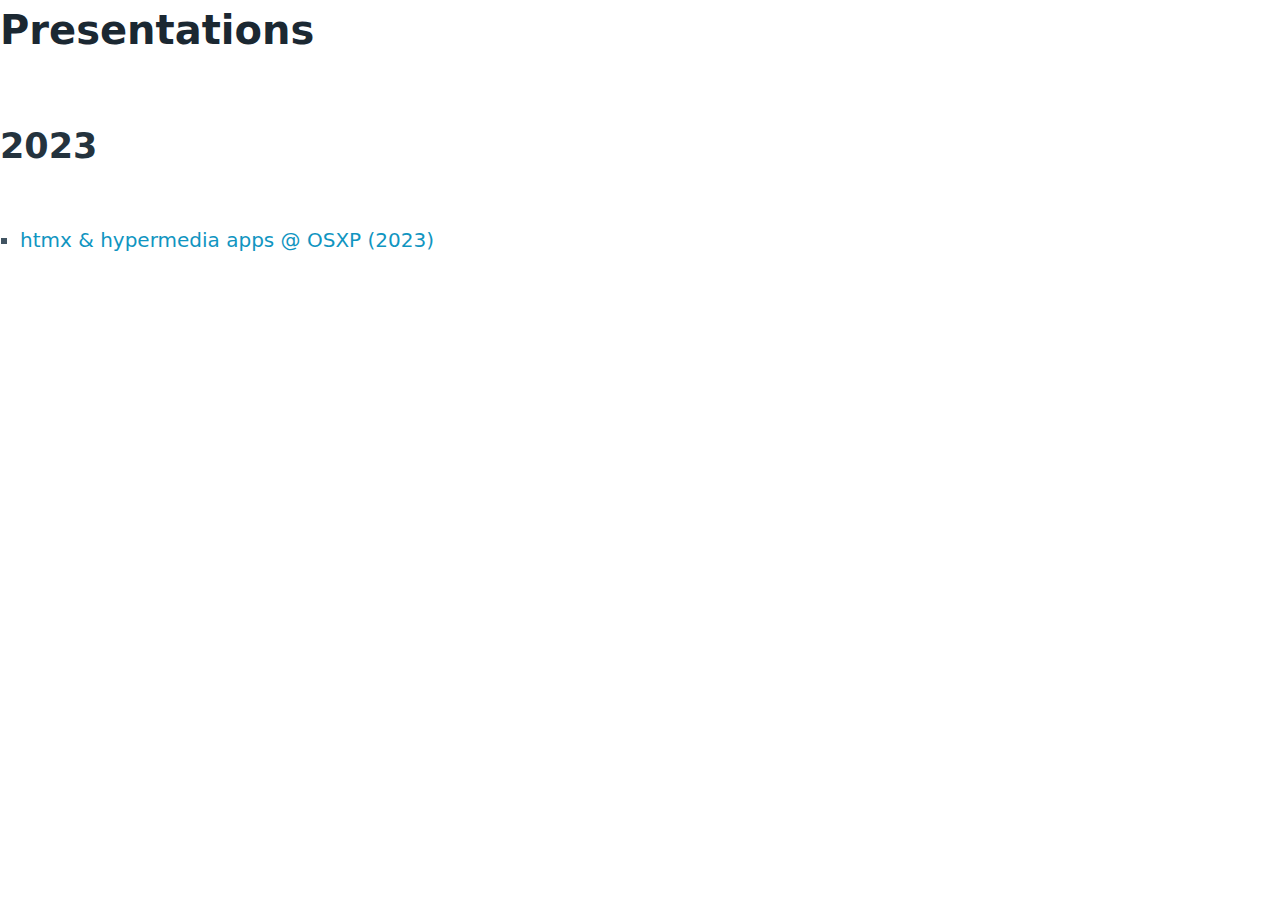
<file: index.html>
<html>
  <head>
    <link rel="stylesheet" href="css/pico.min.css" />
  </head>

  <body>
    <h1>Presentations</h1>

    <h2>2023</h2>
    <ul>
      <li><a href="2023-htmx-OSXP">htmx & hypermedia apps @ OSXP (2023)</a></li>
    </ul>
  </body>
</html>
</file>
<file: css/pico.min.css>
@charset "UTF-8";/*!
 * Pico CSS v1.5.9 (https://picocss.com)
 * Copyright 2019-2023 - Licensed under MIT
 */:root{--font-family:system-ui,-apple-system,"Segoe UI","Roboto","Ubuntu","Cantarell","Noto Sans",sans-serif,"Apple Color Emoji","Segoe UI Emoji","Segoe UI Symbol","Noto Color Emoji";--line-height:1.5;--font-weight:400;--font-size:16px;--border-radius:0.25rem;--border-width:1px;--outline-width:3px;--spacing:1rem;--typography-spacing-vertical:1.5rem;--block-spacing-vertical:calc(var(--spacing) * 2);--block-spacing-horizontal:var(--spacing);--grid-spacing-vertical:0;--grid-spacing-horizontal:var(--spacing);--form-element-spacing-vertical:0.75rem;--form-element-spacing-horizontal:1rem;--nav-element-spacing-vertical:1rem;--nav-element-spacing-horizontal:0.5rem;--nav-link-spacing-vertical:0.5rem;--nav-link-spacing-horizontal:0.5rem;--form-label-font-weight:var(--font-weight);--transition:0.2s ease-in-out;--modal-overlay-backdrop-filter:blur(0.25rem)}@media (min-width:576px){:root{--font-size:17px}}@media (min-width:768px){:root{--font-size:18px}}@media (min-width:992px){:root{--font-size:19px}}@media (min-width:1200px){:root{--font-size:20px}}@media (min-width:576px){body>footer,body>header,body>main,section{--block-spacing-vertical:calc(var(--spacing) * 2.5)}}@media (min-width:768px){body>footer,body>header,body>main,section{--block-spacing-vertical:calc(var(--spacing) * 3)}}@media (min-width:992px){body>footer,body>header,body>main,section{--block-spacing-vertical:calc(var(--spacing) * 3.5)}}@media (min-width:1200px){body>footer,body>header,body>main,section{--block-spacing-vertical:calc(var(--spacing) * 4)}}@media (min-width:576px){article{--block-spacing-horizontal:calc(var(--spacing) * 1.25)}}@media (min-width:768px){article{--block-spacing-horizontal:calc(var(--spacing) * 1.5)}}@media (min-width:992px){article{--block-spacing-horizontal:calc(var(--spacing) * 1.75)}}@media (min-width:1200px){article{--block-spacing-horizontal:calc(var(--spacing) * 2)}}dialog>article{--block-spacing-vertical:calc(var(--spacing) * 2);--block-spacing-horizontal:var(--spacing)}@media (min-width:576px){dialog>article{--block-spacing-vertical:calc(var(--spacing) * 2.5);--block-spacing-horizontal:calc(var(--spacing) * 1.25)}}@media (min-width:768px){dialog>article{--block-spacing-vertical:calc(var(--spacing) * 3);--block-spacing-horizontal:calc(var(--spacing) * 1.5)}}a{--text-decoration:none}a.contrast,a.secondary{--text-decoration:underline}small{--font-size:0.875em}h1,h2,h3,h4,h5,h6{--font-weight:700}h1{--font-size:2rem;--typography-spacing-vertical:3rem}h2{--font-size:1.75rem;--typography-spacing-vertical:2.625rem}h3{--font-size:1.5rem;--typography-spacing-vertical:2.25rem}h4{--font-size:1.25rem;--typography-spacing-vertical:1.874rem}h5{--font-size:1.125rem;--typography-spacing-vertical:1.6875rem}[type=checkbox],[type=radio]{--border-width:2px}[type=checkbox][role=switch]{--border-width:3px}tfoot td,tfoot th,thead td,thead th{--border-width:3px}:not(thead,tfoot)>*>td{--font-size:0.875em}code,kbd,pre,samp{--font-family:"Menlo","Consolas","Roboto Mono","Ubuntu Monospace","Noto Mono","Oxygen Mono","Liberation Mono",monospace,"Apple Color Emoji","Segoe UI Emoji","Segoe UI Symbol","Noto Color Emoji"}kbd{--font-weight:bolder}:root:not([data-theme=dark]),[data-theme=light]{--background-color:#fff;--color:hsl(205, 20%, 32%);--h1-color:hsl(205, 30%, 15%);--h2-color:#24333e;--h3-color:hsl(205, 25%, 23%);--h4-color:#374956;--h5-color:hsl(205, 20%, 32%);--h6-color:#4d606d;--muted-color:hsl(205, 10%, 50%);--muted-border-color:hsl(205, 20%, 94%);--primary:hsl(195, 85%, 41%);--primary-hover:hsl(195, 90%, 32%);--primary-focus:rgba(16, 149, 193, 0.125);--primary-inverse:#fff;--secondary:hsl(205, 15%, 41%);--secondary-hover:hsl(205, 20%, 32%);--secondary-focus:rgba(89, 107, 120, 0.125);--secondary-inverse:#fff;--contrast:hsl(205, 30%, 15%);--contrast-hover:#000;--contrast-focus:rgba(89, 107, 120, 0.125);--contrast-inverse:#fff;--mark-background-color:#fff2ca;--mark-color:#543a26;--ins-color:#388e3c;--del-color:#c62828;--blockquote-border-color:var(--muted-border-color);--blockquote-footer-color:var(--muted-color);--button-box-shadow:0 0 0 rgba(0, 0, 0, 0);--button-hover-box-shadow:0 0 0 rgba(0, 0, 0, 0);--form-element-background-color:transparent;--form-element-border-color:hsl(205, 14%, 68%);--form-element-color:var(--color);--form-element-placeholder-color:var(--muted-color);--form-element-active-background-color:transparent;--form-element-active-border-color:var(--primary);--form-element-focus-color:var(--primary-focus);--form-element-disabled-background-color:hsl(205, 18%, 86%);--form-element-disabled-border-color:hsl(205, 14%, 68%);--form-element-disabled-opacity:0.5;--form-element-invalid-border-color:#c62828;--form-element-invalid-active-border-color:#d32f2f;--form-element-invalid-focus-color:rgba(211, 47, 47, 0.125);--form-element-valid-border-color:#388e3c;--form-element-valid-active-border-color:#43a047;--form-element-valid-focus-color:rgba(67, 160, 71, 0.125);--switch-background-color:hsl(205, 16%, 77%);--switch-color:var(--primary-inverse);--switch-checked-background-color:var(--primary);--range-border-color:hsl(205, 18%, 86%);--range-active-border-color:hsl(205, 16%, 77%);--range-thumb-border-color:var(--background-color);--range-thumb-color:var(--secondary);--range-thumb-hover-color:var(--secondary-hover);--range-thumb-active-color:var(--primary);--table-border-color:var(--muted-border-color);--table-row-stripped-background-color:#f6f8f9;--code-background-color:hsl(205, 20%, 94%);--code-color:var(--muted-color);--code-kbd-background-color:var(--contrast);--code-kbd-color:var(--contrast-inverse);--code-tag-color:hsl(330, 40%, 50%);--code-property-color:hsl(185, 40%, 40%);--code-value-color:hsl(40, 20%, 50%);--code-comment-color:hsl(205, 14%, 68%);--accordion-border-color:var(--muted-border-color);--accordion-close-summary-color:var(--color);--accordion-open-summary-color:var(--muted-color);--card-background-color:var(--background-color);--card-border-color:var(--muted-border-color);--card-box-shadow:0.0145rem 0.029rem 0.174rem rgba(27, 40, 50, 0.01698),0.0335rem 0.067rem 0.402rem rgba(27, 40, 50, 0.024),0.0625rem 0.125rem 0.75rem rgba(27, 40, 50, 0.03),0.1125rem 0.225rem 1.35rem rgba(27, 40, 50, 0.036),0.2085rem 0.417rem 2.502rem rgba(27, 40, 50, 0.04302),0.5rem 1rem 6rem rgba(27, 40, 50, 0.06),0 0 0 0.0625rem rgba(27, 40, 50, 0.015);--card-sectionning-background-color:#fbfbfc;--dropdown-background-color:#fbfbfc;--dropdown-border-color:#e1e6eb;--dropdown-box-shadow:var(--card-box-shadow);--dropdown-color:var(--color);--dropdown-hover-background-color:hsl(205, 20%, 94%);--modal-overlay-background-color:rgba(213, 220, 226, 0.7);--progress-background-color:hsl(205, 18%, 86%);--progress-color:var(--primary);--loading-spinner-opacity:0.5;--tooltip-background-color:var(--contrast);--tooltip-color:var(--contrast-inverse);--icon-checkbox:url("data:image/svg+xml,%3Csvg xmlns='http://www.w3.org/2000/svg' width='24' height='24' viewBox='0 0 24 24' fill='none' stroke='rgb(255, 255, 255)' stroke-width='4' stroke-linecap='round' stroke-linejoin='round'%3E%3Cpolyline points='20 6 9 17 4 12'%3E%3C/polyline%3E%3C/svg%3E");--icon-chevron:url("data:image/svg+xml,%3Csvg xmlns='http://www.w3.org/2000/svg' width='24' height='24' viewBox='0 0 24 24' fill='none' stroke='rgb(65, 84, 98)' stroke-width='2' stroke-linecap='round' stroke-linejoin='round'%3E%3Cpolyline points='6 9 12 15 18 9'%3E%3C/polyline%3E%3C/svg%3E");--icon-chevron-button:url("data:image/svg+xml,%3Csvg xmlns='http://www.w3.org/2000/svg' width='24' height='24' viewBox='0 0 24 24' fill='none' stroke='rgb(255, 255, 255)' stroke-width='2' stroke-linecap='round' stroke-linejoin='round'%3E%3Cpolyline points='6 9 12 15 18 9'%3E%3C/polyline%3E%3C/svg%3E");--icon-chevron-button-inverse:url("data:image/svg+xml,%3Csvg xmlns='http://www.w3.org/2000/svg' width='24' height='24' viewBox='0 0 24 24' fill='none' stroke='rgb(255, 255, 255)' stroke-width='2' stroke-linecap='round' stroke-linejoin='round'%3E%3Cpolyline points='6 9 12 15 18 9'%3E%3C/polyline%3E%3C/svg%3E");--icon-close:url("data:image/svg+xml,%3Csvg xmlns='http://www.w3.org/2000/svg' width='24' height='24' viewBox='0 0 24 24' fill='none' stroke='rgb(115, 130, 140)' stroke-width='4' stroke-linecap='round' stroke-linejoin='round'%3E%3Cline x1='18' y1='6' x2='6' y2='18'%3E%3C/line%3E%3Cline x1='6' y1='6' x2='18' y2='18'%3E%3C/line%3E%3C/svg%3E");--icon-date:url("data:image/svg+xml,%3Csvg xmlns='http://www.w3.org/2000/svg' width='24' height='24' viewBox='0 0 24 24' fill='none' stroke='rgb(65, 84, 98)' stroke-width='2' stroke-linecap='round' stroke-linejoin='round'%3E%3Crect x='3' y='4' width='18' height='18' rx='2' ry='2'%3E%3C/rect%3E%3Cline x1='16' y1='2' x2='16' y2='6'%3E%3C/line%3E%3Cline x1='8' y1='2' x2='8' y2='6'%3E%3C/line%3E%3Cline x1='3' y1='10' x2='21' y2='10'%3E%3C/line%3E%3C/svg%3E");--icon-invalid:url("data:image/svg+xml,%3Csvg xmlns='http://www.w3.org/2000/svg' width='24' height='24' viewBox='0 0 24 24' fill='none' stroke='rgb(198, 40, 40)' stroke-width='2' stroke-linecap='round' stroke-linejoin='round'%3E%3Ccircle cx='12' cy='12' r='10'%3E%3C/circle%3E%3Cline x1='12' y1='8' x2='12' y2='12'%3E%3C/line%3E%3Cline x1='12' y1='16' x2='12.01' y2='16'%3E%3C/line%3E%3C/svg%3E");--icon-minus:url("data:image/svg+xml,%3Csvg xmlns='http://www.w3.org/2000/svg' width='24' height='24' viewBox='0 0 24 24' fill='none' stroke='rgb(255, 255, 255)' stroke-width='4' stroke-linecap='round' stroke-linejoin='round'%3E%3Cline x1='5' y1='12' x2='19' y2='12'%3E%3C/line%3E%3C/svg%3E");--icon-search:url("data:image/svg+xml,%3Csvg xmlns='http://www.w3.org/2000/svg' width='24' height='24' viewBox='0 0 24 24' fill='none' stroke='rgb(65, 84, 98)' stroke-width='2' stroke-linecap='round' stroke-linejoin='round'%3E%3Ccircle cx='11' cy='11' r='8'%3E%3C/circle%3E%3Cline x1='21' y1='21' x2='16.65' y2='16.65'%3E%3C/line%3E%3C/svg%3E");--icon-time:url("data:image/svg+xml,%3Csvg xmlns='http://www.w3.org/2000/svg' width='24' height='24' viewBox='0 0 24 24' fill='none' stroke='rgb(65, 84, 98)' stroke-width='2' stroke-linecap='round' stroke-linejoin='round'%3E%3Ccircle cx='12' cy='12' r='10'%3E%3C/circle%3E%3Cpolyline points='12 6 12 12 16 14'%3E%3C/polyline%3E%3C/svg%3E");--icon-valid:url("data:image/svg+xml,%3Csvg xmlns='http://www.w3.org/2000/svg' width='24' height='24' viewBox='0 0 24 24' fill='none' stroke='rgb(56, 142, 60)' stroke-width='3' stroke-linecap='round' stroke-linejoin='round'%3E%3Cpolyline points='20 6 9 17 4 12'%3E%3C/polyline%3E%3C/svg%3E");color-scheme:light}@media only screen and (prefers-color-scheme:dark){:root:not([data-theme]){--background-color:#11191f;--color:hsl(205, 16%, 77%);--h1-color:hsl(205, 20%, 94%);--h2-color:#e1e6eb;--h3-color:hsl(205, 18%, 86%);--h4-color:#c8d1d8;--h5-color:hsl(205, 16%, 77%);--h6-color:#afbbc4;--muted-color:hsl(205, 10%, 50%);--muted-border-color:#1f2d38;--primary:hsl(195, 85%, 41%);--primary-hover:hsl(195, 80%, 50%);--primary-focus:rgba(16, 149, 193, 0.25);--primary-inverse:#fff;--secondary:hsl(205, 15%, 41%);--secondary-hover:hsl(205, 10%, 50%);--secondary-focus:rgba(115, 130, 140, 0.25);--secondary-inverse:#fff;--contrast:hsl(205, 20%, 94%);--contrast-hover:#fff;--contrast-focus:rgba(115, 130, 140, 0.25);--contrast-inverse:#000;--mark-background-color:#d1c284;--mark-color:#11191f;--ins-color:#388e3c;--del-color:#c62828;--blockquote-border-color:var(--muted-border-color);--blockquote-footer-color:var(--muted-color);--button-box-shadow:0 0 0 rgba(0, 0, 0, 0);--button-hover-box-shadow:0 0 0 rgba(0, 0, 0, 0);--form-element-background-color:#11191f;--form-element-border-color:#374956;--form-element-color:var(--color);--form-element-placeholder-color:var(--muted-color);--form-element-active-background-color:var(--form-element-background-color);--form-element-active-border-color:var(--primary);--form-element-focus-color:var(--primary-focus);--form-element-disabled-background-color:hsl(205, 25%, 23%);--form-element-disabled-border-color:hsl(205, 20%, 32%);--form-element-disabled-opacity:0.5;--form-element-invalid-border-color:#b71c1c;--form-element-invalid-active-border-color:#c62828;--form-element-invalid-focus-color:rgba(198, 40, 40, 0.25);--form-element-valid-border-color:#2e7d32;--form-element-valid-active-border-color:#388e3c;--form-element-valid-focus-color:rgba(56, 142, 60, 0.25);--switch-background-color:#374956;--switch-color:var(--primary-inverse);--switch-checked-background-color:var(--primary);--range-border-color:#24333e;--range-active-border-color:hsl(205, 25%, 23%);--range-thumb-border-color:var(--background-color);--range-thumb-color:var(--secondary);--range-thumb-hover-color:var(--secondary-hover);--range-thumb-active-color:var(--primary);--table-border-color:var(--muted-border-color);--table-row-stripped-background-color:rgba(115, 130, 140, 0.05);--code-background-color:#18232c;--code-color:var(--muted-color);--code-kbd-background-color:var(--contrast);--code-kbd-color:var(--contrast-inverse);--code-tag-color:hsl(330, 30%, 50%);--code-property-color:hsl(185, 30%, 50%);--code-value-color:hsl(40, 10%, 50%);--code-comment-color:#4d606d;--accordion-border-color:var(--muted-border-color);--accordion-active-summary-color:var(--primary);--accordion-close-summary-color:var(--color);--accordion-open-summary-color:var(--muted-color);--card-background-color:#141e26;--card-border-color:var(--card-background-color);--card-box-shadow:0.0145rem 0.029rem 0.174rem rgba(0, 0, 0, 0.01698),0.0335rem 0.067rem 0.402rem rgba(0, 0, 0, 0.024),0.0625rem 0.125rem 0.75rem rgba(0, 0, 0, 0.03),0.1125rem 0.225rem 1.35rem rgba(0, 0, 0, 0.036),0.2085rem 0.417rem 2.502rem rgba(0, 0, 0, 0.04302),0.5rem 1rem 6rem rgba(0, 0, 0, 0.06),0 0 0 0.0625rem rgba(0, 0, 0, 0.015);--card-sectionning-background-color:#18232c;--dropdown-background-color:hsl(205, 30%, 15%);--dropdown-border-color:#24333e;--dropdown-box-shadow:var(--card-box-shadow);--dropdown-color:var(--color);--dropdown-hover-background-color:rgba(36, 51, 62, 0.75);--modal-overlay-background-color:rgba(36, 51, 62, 0.8);--progress-background-color:#24333e;--progress-color:var(--primary);--loading-spinner-opacity:0.5;--tooltip-background-color:var(--contrast);--tooltip-color:var(--contrast-inverse);--icon-checkbox:url("data:image/svg+xml,%3Csvg xmlns='http://www.w3.org/2000/svg' width='24' height='24' viewBox='0 0 24 24' fill='none' stroke='rgb(255, 255, 255)' stroke-width='4' stroke-linecap='round' stroke-linejoin='round'%3E%3Cpolyline points='20 6 9 17 4 12'%3E%3C/polyline%3E%3C/svg%3E");--icon-chevron:url("data:image/svg+xml,%3Csvg xmlns='http://www.w3.org/2000/svg' width='24' height='24' viewBox='0 0 24 24' fill='none' stroke='rgb(162, 175, 185)' stroke-width='2' stroke-linecap='round' stroke-linejoin='round'%3E%3Cpolyline points='6 9 12 15 18 9'%3E%3C/polyline%3E%3C/svg%3E");--icon-chevron-button:url("data:image/svg+xml,%3Csvg xmlns='http://www.w3.org/2000/svg' width='24' height='24' viewBox='0 0 24 24' fill='none' stroke='rgb(255, 255, 255)' stroke-width='2' stroke-linecap='round' stroke-linejoin='round'%3E%3Cpolyline points='6 9 12 15 18 9'%3E%3C/polyline%3E%3C/svg%3E");--icon-chevron-button-inverse:url("data:image/svg+xml,%3Csvg xmlns='http://www.w3.org/2000/svg' width='24' height='24' viewBox='0 0 24 24' fill='none' stroke='rgb(0, 0, 0)' stroke-width='2' stroke-linecap='round' stroke-linejoin='round'%3E%3Cpolyline points='6 9 12 15 18 9'%3E%3C/polyline%3E%3C/svg%3E");--icon-close:url("data:image/svg+xml,%3Csvg xmlns='http://www.w3.org/2000/svg' width='24' height='24' viewBox='0 0 24 24' fill='none' stroke='rgb(115, 130, 140)' stroke-width='4' stroke-linecap='round' stroke-linejoin='round'%3E%3Cline x1='18' y1='6' x2='6' y2='18'%3E%3C/line%3E%3Cline x1='6' y1='6' x2='18' y2='18'%3E%3C/line%3E%3C/svg%3E");--icon-date:url("data:image/svg+xml,%3Csvg xmlns='http://www.w3.org/2000/svg' width='24' height='24' viewBox='0 0 24 24' fill='none' stroke='rgb(162, 175, 185)' stroke-width='2' stroke-linecap='round' stroke-linejoin='round'%3E%3Crect x='3' y='4' width='18' height='18' rx='2' ry='2'%3E%3C/rect%3E%3Cline x1='16' y1='2' x2='16' y2='6'%3E%3C/line%3E%3Cline x1='8' y1='2' x2='8' y2='6'%3E%3C/line%3E%3Cline x1='3' y1='10' x2='21' y2='10'%3E%3C/line%3E%3C/svg%3E");--icon-invalid:url("data:image/svg+xml,%3Csvg xmlns='http://www.w3.org/2000/svg' width='24' height='24' viewBox='0 0 24 24' fill='none' stroke='rgb(183, 28, 28)' stroke-width='2' stroke-linecap='round' stroke-linejoin='round'%3E%3Ccircle cx='12' cy='12' r='10'%3E%3C/circle%3E%3Cline x1='12' y1='8' x2='12' y2='12'%3E%3C/line%3E%3Cline x1='12' y1='16' x2='12.01' y2='16'%3E%3C/line%3E%3C/svg%3E");--icon-minus:url("data:image/svg+xml,%3Csvg xmlns='http://www.w3.org/2000/svg' width='24' height='24' viewBox='0 0 24 24' fill='none' stroke='rgb(255, 255, 255)' stroke-width='4' stroke-linecap='round' stroke-linejoin='round'%3E%3Cline x1='5' y1='12' x2='19' y2='12'%3E%3C/line%3E%3C/svg%3E");--icon-search:url("data:image/svg+xml,%3Csvg xmlns='http://www.w3.org/2000/svg' width='24' height='24' viewBox='0 0 24 24' fill='none' stroke='rgb(162, 175, 185)' stroke-width='2' stroke-linecap='round' stroke-linejoin='round'%3E%3Ccircle cx='11' cy='11' r='8'%3E%3C/circle%3E%3Cline x1='21' y1='21' x2='16.65' y2='16.65'%3E%3C/line%3E%3C/svg%3E");--icon-time:url("data:image/svg+xml,%3Csvg xmlns='http://www.w3.org/2000/svg' width='24' height='24' viewBox='0 0 24 24' fill='none' stroke='rgb(162, 175, 185)' stroke-width='2' stroke-linecap='round' stroke-linejoin='round'%3E%3Ccircle cx='12' cy='12' r='10'%3E%3C/circle%3E%3Cpolyline points='12 6 12 12 16 14'%3E%3C/polyline%3E%3C/svg%3E");--icon-valid:url("data:image/svg+xml,%3Csvg xmlns='http://www.w3.org/2000/svg' width='24' height='24' viewBox='0 0 24 24' fill='none' stroke='rgb(46, 125, 50)' stroke-width='3' stroke-linecap='round' stroke-linejoin='round'%3E%3Cpolyline points='20 6 9 17 4 12'%3E%3C/polyline%3E%3C/svg%3E");color-scheme:dark}}[data-theme=dark]{--background-color:#11191f;--color:hsl(205, 16%, 77%);--h1-color:hsl(205, 20%, 94%);--h2-color:#e1e6eb;--h3-color:hsl(205, 18%, 86%);--h4-color:#c8d1d8;--h5-color:hsl(205, 16%, 77%);--h6-color:#afbbc4;--muted-color:hsl(205, 10%, 50%);--muted-border-color:#1f2d38;--primary:hsl(195, 85%, 41%);--primary-hover:hsl(195, 80%, 50%);--primary-focus:rgba(16, 149, 193, 0.25);--primary-inverse:#fff;--secondary:hsl(205, 15%, 41%);--secondary-hover:hsl(205, 10%, 50%);--secondary-focus:rgba(115, 130, 140, 0.25);--secondary-inverse:#fff;--contrast:hsl(205, 20%, 94%);--contrast-hover:#fff;--contrast-focus:rgba(115, 130, 140, 0.25);--contrast-inverse:#000;--mark-background-color:#d1c284;--mark-color:#11191f;--ins-color:#388e3c;--del-color:#c62828;--blockquote-border-color:var(--muted-border-color);--blockquote-footer-color:var(--muted-color);--button-box-shadow:0 0 0 rgba(0, 0, 0, 0);--button-hover-box-shadow:0 0 0 rgba(0, 0, 0, 0);--form-element-background-color:#11191f;--form-element-border-color:#374956;--form-element-color:var(--color);--form-element-placeholder-color:var(--muted-color);--form-element-active-background-color:var(--form-element-background-color);--form-element-active-border-color:var(--primary);--form-element-focus-color:var(--primary-focus);--form-element-disabled-background-color:hsl(205, 25%, 23%);--form-element-disabled-border-color:hsl(205, 20%, 32%);--form-element-disabled-opacity:0.5;--form-element-invalid-border-color:#b71c1c;--form-element-invalid-active-border-color:#c62828;--form-element-invalid-focus-color:rgba(198, 40, 40, 0.25);--form-element-valid-border-color:#2e7d32;--form-element-valid-active-border-color:#388e3c;--form-element-valid-focus-color:rgba(56, 142, 60, 0.25);--switch-background-color:#374956;--switch-color:var(--primary-inverse);--switch-checked-background-color:var(--primary);--range-border-color:#24333e;--range-active-border-color:hsl(205, 25%, 23%);--range-thumb-border-color:var(--background-color);--range-thumb-color:var(--secondary);--range-thumb-hover-color:var(--secondary-hover);--range-thumb-active-color:var(--primary);--table-border-color:var(--muted-border-color);--table-row-stripped-background-color:rgba(115, 130, 140, 0.05);--code-background-color:#18232c;--code-color:var(--muted-color);--code-kbd-background-color:var(--contrast);--code-kbd-color:var(--contrast-inverse);--code-tag-color:hsl(330, 30%, 50%);--code-property-color:hsl(185, 30%, 50%);--code-value-color:hsl(40, 10%, 50%);--code-comment-color:#4d606d;--accordion-border-color:var(--muted-border-color);--accordion-active-summary-color:var(--primary);--accordion-close-summary-color:var(--color);--accordion-open-summary-color:var(--muted-color);--card-background-color:#141e26;--card-border-color:var(--card-background-color);--card-box-shadow:0.0145rem 0.029rem 0.174rem rgba(0, 0, 0, 0.01698),0.0335rem 0.067rem 0.402rem rgba(0, 0, 0, 0.024),0.0625rem 0.125rem 0.75rem rgba(0, 0, 0, 0.03),0.1125rem 0.225rem 1.35rem rgba(0, 0, 0, 0.036),0.2085rem 0.417rem 2.502rem rgba(0, 0, 0, 0.04302),0.5rem 1rem 6rem rgba(0, 0, 0, 0.06),0 0 0 0.0625rem rgba(0, 0, 0, 0.015);--card-sectionning-background-color:#18232c;--dropdown-background-color:hsl(205, 30%, 15%);--dropdown-border-color:#24333e;--dropdown-box-shadow:var(--card-box-shadow);--dropdown-color:var(--color);--dropdown-hover-background-color:rgba(36, 51, 62, 0.75);--modal-overlay-background-color:rgba(36, 51, 62, 0.8);--progress-background-color:#24333e;--progress-color:var(--primary);--loading-spinner-opacity:0.5;--tooltip-background-color:var(--contrast);--tooltip-color:var(--contrast-inverse);--icon-checkbox:url("data:image/svg+xml,%3Csvg xmlns='http://www.w3.org/2000/svg' width='24' height='24' viewBox='0 0 24 24' fill='none' stroke='rgb(255, 255, 255)' stroke-width='4' stroke-linecap='round' stroke-linejoin='round'%3E%3Cpolyline points='20 6 9 17 4 12'%3E%3C/polyline%3E%3C/svg%3E");--icon-chevron:url("data:image/svg+xml,%3Csvg xmlns='http://www.w3.org/2000/svg' width='24' height='24' viewBox='0 0 24 24' fill='none' stroke='rgb(162, 175, 185)' stroke-width='2' stroke-linecap='round' stroke-linejoin='round'%3E%3Cpolyline points='6 9 12 15 18 9'%3E%3C/polyline%3E%3C/svg%3E");--icon-chevron-button:url("data:image/svg+xml,%3Csvg xmlns='http://www.w3.org/2000/svg' width='24' height='24' viewBox='0 0 24 24' fill='none' stroke='rgb(255, 255, 255)' stroke-width='2' stroke-linecap='round' stroke-linejoin='round'%3E%3Cpolyline points='6 9 12 15 18 9'%3E%3C/polyline%3E%3C/svg%3E");--icon-chevron-button-inverse:url("data:image/svg+xml,%3Csvg xmlns='http://www.w3.org/2000/svg' width='24' height='24' viewBox='0 0 24 24' fill='none' stroke='rgb(0, 0, 0)' stroke-width='2' stroke-linecap='round' stroke-linejoin='round'%3E%3Cpolyline points='6 9 12 15 18 9'%3E%3C/polyline%3E%3C/svg%3E");--icon-close:url("data:image/svg+xml,%3Csvg xmlns='http://www.w3.org/2000/svg' width='24' height='24' viewBox='0 0 24 24' fill='none' stroke='rgb(115, 130, 140)' stroke-width='4' stroke-linecap='round' stroke-linejoin='round'%3E%3Cline x1='18' y1='6' x2='6' y2='18'%3E%3C/line%3E%3Cline x1='6' y1='6' x2='18' y2='18'%3E%3C/line%3E%3C/svg%3E");--icon-date:url("data:image/svg+xml,%3Csvg xmlns='http://www.w3.org/2000/svg' width='24' height='24' viewBox='0 0 24 24' fill='none' stroke='rgb(162, 175, 185)' stroke-width='2' stroke-linecap='round' stroke-linejoin='round'%3E%3Crect x='3' y='4' width='18' height='18' rx='2' ry='2'%3E%3C/rect%3E%3Cline x1='16' y1='2' x2='16' y2='6'%3E%3C/line%3E%3Cline x1='8' y1='2' x2='8' y2='6'%3E%3C/line%3E%3Cline x1='3' y1='10' x2='21' y2='10'%3E%3C/line%3E%3C/svg%3E");--icon-invalid:url("data:image/svg+xml,%3Csvg xmlns='http://www.w3.org/2000/svg' width='24' height='24' viewBox='0 0 24 24' fill='none' stroke='rgb(183, 28, 28)' stroke-width='2' stroke-linecap='round' stroke-linejoin='round'%3E%3Ccircle cx='12' cy='12' r='10'%3E%3C/circle%3E%3Cline x1='12' y1='8' x2='12' y2='12'%3E%3C/line%3E%3Cline x1='12' y1='16' x2='12.01' y2='16'%3E%3C/line%3E%3C/svg%3E");--icon-minus:url("data:image/svg+xml,%3Csvg xmlns='http://www.w3.org/2000/svg' width='24' height='24' viewBox='0 0 24 24' fill='none' stroke='rgb(255, 255, 255)' stroke-width='4' stroke-linecap='round' stroke-linejoin='round'%3E%3Cline x1='5' y1='12' x2='19' y2='12'%3E%3C/line%3E%3C/svg%3E");--icon-search:url("data:image/svg+xml,%3Csvg xmlns='http://www.w3.org/2000/svg' width='24' height='24' viewBox='0 0 24 24' fill='none' stroke='rgb(162, 175, 185)' stroke-width='2' stroke-linecap='round' stroke-linejoin='round'%3E%3Ccircle cx='11' cy='11' r='8'%3E%3C/circle%3E%3Cline x1='21' y1='21' x2='16.65' y2='16.65'%3E%3C/line%3E%3C/svg%3E");--icon-time:url("data:image/svg+xml,%3Csvg xmlns='http://www.w3.org/2000/svg' width='24' height='24' viewBox='0 0 24 24' fill='none' stroke='rgb(162, 175, 185)' stroke-width='2' stroke-linecap='round' stroke-linejoin='round'%3E%3Ccircle cx='12' cy='12' r='10'%3E%3C/circle%3E%3Cpolyline points='12 6 12 12 16 14'%3E%3C/polyline%3E%3C/svg%3E");--icon-valid:url("data:image/svg+xml,%3Csvg xmlns='http://www.w3.org/2000/svg' width='24' height='24' viewBox='0 0 24 24' fill='none' stroke='rgb(46, 125, 50)' stroke-width='3' stroke-linecap='round' stroke-linejoin='round'%3E%3Cpolyline points='20 6 9 17 4 12'%3E%3C/polyline%3E%3C/svg%3E");color-scheme:dark}[type=checkbox],[type=radio],[type=range],progress{accent-color:var(--primary)}*,::after,::before{box-sizing:border-box;background-repeat:no-repeat}::after,::before{text-decoration:inherit;vertical-align:inherit}:where(:root){-webkit-tap-highlight-color:transparent;-webkit-text-size-adjust:100%;-moz-text-size-adjust:100%;text-size-adjust:100%;background-color:var(--background-color);color:var(--color);font-weight:var(--font-weight);font-size:var(--font-size);line-height:var(--line-height);font-family:var(--font-family);text-rendering:optimizeLegibility;overflow-wrap:break-word;cursor:default;-moz-tab-size:4;-o-tab-size:4;tab-size:4}main{display:block}body{width:100%;margin:0}body>footer,body>header,body>main{width:100%;margin-right:auto;margin-left:auto;padding:var(--block-spacing-vertical) 0}.container,.container-fluid{width:100%;margin-right:auto;margin-left:auto;padding-right:var(--spacing);padding-left:var(--spacing)}@media (min-width:576px){.container{max-width:510px;padding-right:0;padding-left:0}}@media (min-width:768px){.container{max-width:700px}}@media (min-width:992px){.container{max-width:920px}}@media (min-width:1200px){.container{max-width:1130px}}section{margin-bottom:var(--block-spacing-vertical)}.grid{grid-column-gap:var(--grid-spacing-horizontal);grid-row-gap:var(--grid-spacing-vertical);display:grid;grid-template-columns:1fr;margin:0}@media (min-width:992px){.grid{grid-template-columns:repeat(auto-fit,minmax(0%,1fr))}}.grid>*{min-width:0}figure{display:block;margin:0;padding:0;overflow-x:auto}figure figcaption{padding:calc(var(--spacing) * .5) 0;color:var(--muted-color)}b,strong{font-weight:bolder}sub,sup{position:relative;font-size:.75em;line-height:0;vertical-align:baseline}sub{bottom:-.25em}sup{top:-.5em}address,blockquote,dl,figure,form,ol,p,pre,table,ul{margin-top:0;margin-bottom:var(--typography-spacing-vertical);color:var(--color);font-style:normal;font-weight:var(--font-weight);font-size:var(--font-size)}[role=link],a{--color:var(--primary);--background-color:transparent;outline:0;background-color:var(--background-color);color:var(--color);-webkit-text-decoration:var(--text-decoration);text-decoration:var(--text-decoration);transition:background-color var(--transition),color var(--transition),box-shadow var(--transition),-webkit-text-decoration var(--transition);transition:background-color var(--transition),color var(--transition),text-decoration var(--transition),box-shadow var(--transition);transition:background-color var(--transition),color var(--transition),text-decoration var(--transition),box-shadow var(--transition),-webkit-text-decoration var(--transition)}[role=link]:is([aria-current],:hover,:active,:focus),a:is([aria-current],:hover,:active,:focus){--color:var(--primary-hover);--text-decoration:underline}[role=link]:focus,a:focus{--background-color:var(--primary-focus)}[role=link].secondary,a.secondary{--color:var(--secondary)}[role=link].secondary:is([aria-current],:hover,:active,:focus),a.secondary:is([aria-current],:hover,:active,:focus){--color:var(--secondary-hover)}[role=link].secondary:focus,a.secondary:focus{--background-color:var(--secondary-focus)}[role=link].contrast,a.contrast{--color:var(--contrast)}[role=link].contrast:is([aria-current],:hover,:active,:focus),a.contrast:is([aria-current],:hover,:active,:focus){--color:var(--contrast-hover)}[role=link].contrast:focus,a.contrast:focus{--background-color:var(--contrast-focus)}h1,h2,h3,h4,h5,h6{margin-top:0;margin-bottom:var(--typography-spacing-vertical);color:var(--color);font-weight:var(--font-weight);font-size:var(--font-size);font-family:var(--font-family)}h1{--color:var(--h1-color)}h2{--color:var(--h2-color)}h3{--color:var(--h3-color)}h4{--color:var(--h4-color)}h5{--color:var(--h5-color)}h6{--color:var(--h6-color)}:where(address,blockquote,dl,figure,form,ol,p,pre,table,ul)~:is(h1,h2,h3,h4,h5,h6){margin-top:var(--typography-spacing-vertical)}.headings,hgroup{margin-bottom:var(--typography-spacing-vertical)}.headings>*,hgroup>*{margin-bottom:0}.headings>:last-child,hgroup>:last-child{--color:var(--muted-color);--font-weight:unset;font-size:1rem;font-family:unset}p{margin-bottom:var(--typography-spacing-vertical)}small{font-size:var(--font-size)}:where(dl,ol,ul){padding-right:0;padding-left:var(--spacing);-webkit-padding-start:var(--spacing);padding-inline-start:var(--spacing);-webkit-padding-end:0;padding-inline-end:0}:where(dl,ol,ul) li{margin-bottom:calc(var(--typography-spacing-vertical) * .25)}:where(dl,ol,ul) :is(dl,ol,ul){margin:0;margin-top:calc(var(--typography-spacing-vertical) * .25)}ul li{list-style:square}mark{padding:.125rem .25rem;background-color:var(--mark-background-color);color:var(--mark-color);vertical-align:baseline}blockquote{display:block;margin:var(--typography-spacing-vertical) 0;padding:var(--spacing);border-right:none;border-left:.25rem solid var(--blockquote-border-color);-webkit-border-start:0.25rem solid var(--blockquote-border-color);border-inline-start:0.25rem solid var(--blockquote-border-color);-webkit-border-end:none;border-inline-end:none}blockquote footer{margin-top:calc(var(--typography-spacing-vertical) * .5);color:var(--blockquote-footer-color)}abbr[title]{border-bottom:1px dotted;text-decoration:none;cursor:help}ins{color:var(--ins-color);text-decoration:none}del{color:var(--del-color)}::-moz-selection{background-color:var(--primary-focus)}::selection{background-color:var(--primary-focus)}:where(audio,canvas,iframe,img,svg,video){vertical-align:middle}audio,video{display:inline-block}audio:not([controls]){display:none;height:0}:where(iframe){border-style:none}img{max-width:100%;height:auto;border-style:none}:where(svg:not([fill])){fill:currentColor}svg:not(:root){overflow:hidden}button{margin:0;overflow:visible;font-family:inherit;text-transform:none}[type=button],[type=reset],[type=submit],button{-webkit-appearance:button}button{display:block;width:100%;margin-bottom:var(--spacing)}[role=button]{display:inline-block;text-decoration:none}[role=button],button,input[type=button],input[type=reset],input[type=submit]{--background-color:var(--primary);--border-color:var(--primary);--color:var(--primary-inverse);--box-shadow:var(--button-box-shadow, 0 0 0 rgba(0, 0, 0, 0));padding:var(--form-element-spacing-vertical) var(--form-element-spacing-horizontal);border:var(--border-width) solid var(--border-color);border-radius:var(--border-radius);outline:0;background-color:var(--background-color);box-shadow:var(--box-shadow);color:var(--color);font-weight:var(--font-weight);font-size:1rem;line-height:var(--line-height);text-align:center;cursor:pointer;transition:background-color var(--transition),border-color var(--transition),color var(--transition),box-shadow var(--transition)}[role=button]:is([aria-current],:hover,:active,:focus),button:is([aria-current],:hover,:active,:focus),input[type=button]:is([aria-current],:hover,:active,:focus),input[type=reset]:is([aria-current],:hover,:active,:focus),input[type=submit]:is([aria-current],:hover,:active,:focus){--background-color:var(--primary-hover);--border-color:var(--primary-hover);--box-shadow:var(--button-hover-box-shadow, 0 0 0 rgba(0, 0, 0, 0));--color:var(--primary-inverse)}[role=button]:focus,button:focus,input[type=button]:focus,input[type=reset]:focus,input[type=submit]:focus{--box-shadow:var(--button-hover-box-shadow, 0 0 0 rgba(0, 0, 0, 0)),0 0 0 var(--outline-width) var(--primary-focus)}:is(button,input[type=submit],input[type=button],[role=button]).secondary,input[type=reset]{--background-color:var(--secondary);--border-color:var(--secondary);--color:var(--secondary-inverse);cursor:pointer}:is(button,input[type=submit],input[type=button],[role=button]).secondary:is([aria-current],:hover,:active,:focus),input[type=reset]:is([aria-current],:hover,:active,:focus){--background-color:var(--secondary-hover);--border-color:var(--secondary-hover);--color:var(--secondary-inverse)}:is(button,input[type=submit],input[type=button],[role=button]).secondary:focus,input[type=reset]:focus{--box-shadow:var(--button-hover-box-shadow, 0 0 0 rgba(0, 0, 0, 0)),0 0 0 var(--outline-width) var(--secondary-focus)}:is(button,input[type=submit],input[type=button],[role=button]).contrast{--background-color:var(--contrast);--border-color:var(--contrast);--color:var(--contrast-inverse)}:is(button,input[type=submit],input[type=button],[role=button]).contrast:is([aria-current],:hover,:active,:focus){--background-color:var(--contrast-hover);--border-color:var(--contrast-hover);--color:var(--contrast-inverse)}:is(button,input[type=submit],input[type=button],[role=button]).contrast:focus{--box-shadow:var(--button-hover-box-shadow, 0 0 0 rgba(0, 0, 0, 0)),0 0 0 var(--outline-width) var(--contrast-focus)}:is(button,input[type=submit],input[type=button],[role=button]).outline,input[type=reset].outline{--background-color:transparent;--color:var(--primary)}:is(button,input[type=submit],input[type=button],[role=button]).outline:is([aria-current],:hover,:active,:focus),input[type=reset].outline:is([aria-current],:hover,:active,:focus){--background-color:transparent;--color:var(--primary-hover)}:is(button,input[type=submit],input[type=button],[role=button]).outline.secondary,input[type=reset].outline{--color:var(--secondary)}:is(button,input[type=submit],input[type=button],[role=button]).outline.secondary:is([aria-current],:hover,:active,:focus),input[type=reset].outline:is([aria-current],:hover,:active,:focus){--color:var(--secondary-hover)}:is(button,input[type=submit],input[type=button],[role=button]).outline.contrast{--color:var(--contrast)}:is(button,input[type=submit],input[type=button],[role=button]).outline.contrast:is([aria-current],:hover,:active,:focus){--color:var(--contrast-hover)}:where(button,[type=submit],[type=button],[type=reset],[role=button])[disabled],:where(fieldset[disabled]) :is(button,[type=submit],[type=button],[type=reset],[role=button]),a[role=button]:not([href]){opacity:.5;pointer-events:none}input,optgroup,select,textarea{margin:0;font-size:1rem;line-height:var(--line-height);font-family:inherit;letter-spacing:inherit}input{overflow:visible}select{text-transform:none}legend{max-width:100%;padding:0;color:inherit;white-space:normal}textarea{overflow:auto}[type=checkbox],[type=radio]{padding:0}::-webkit-inner-spin-button,::-webkit-outer-spin-button{height:auto}[type=search]{-webkit-appearance:textfield;outline-offset:-2px}[type=search]::-webkit-search-decoration{-webkit-appearance:none}::-webkit-file-upload-button{-webkit-appearance:button;font:inherit}::-moz-focus-inner{padding:0;border-style:none}:-moz-focusring{outline:0}:-moz-ui-invalid{box-shadow:none}::-ms-expand{display:none}[type=file],[type=range]{padding:0;border-width:0}input:not([type=checkbox],[type=radio],[type=range]){height:calc(1rem * var(--line-height) + var(--form-element-spacing-vertical) * 2 + var(--border-width) * 2)}fieldset{margin:0;margin-bottom:var(--spacing);padding:0;border:0}fieldset legend,label{display:block;margin-bottom:calc(var(--spacing) * .25);font-weight:var(--form-label-font-weight,var(--font-weight))}input:not([type=checkbox],[type=radio]),select,textarea{width:100%}input:not([type=checkbox],[type=radio],[type=range],[type=file]),select,textarea{-webkit-appearance:none;-moz-appearance:none;appearance:none;padding:var(--form-element-spacing-vertical) var(--form-element-spacing-horizontal)}input,select,textarea{--background-color:var(--form-element-background-color);--border-color:var(--form-element-border-color);--color:var(--form-element-color);--box-shadow:none;border:var(--border-width) solid var(--border-color);border-radius:var(--border-radius);outline:0;background-color:var(--background-color);box-shadow:var(--box-shadow);color:var(--color);font-weight:var(--font-weight);transition:background-color var(--transition),border-color var(--transition),color var(--transition),box-shadow var(--transition)}:where(select,textarea):is(:active,:focus),input:not([type=submit],[type=button],[type=reset],[type=checkbox],[type=radio],[readonly]):is(:active,:focus){--background-color:var(--form-element-active-background-color)}:where(select,textarea):is(:active,:focus),input:not([type=submit],[type=button],[type=reset],[role=switch],[readonly]):is(:active,:focus){--border-color:var(--form-element-active-border-color)}input:not([type=submit],[type=button],[type=reset],[type=range],[type=file],[readonly]):focus,select:focus,textarea:focus{--box-shadow:0 0 0 var(--outline-width) var(--form-element-focus-color)}:where(fieldset[disabled]) :is(input:not([type=submit],[type=button],[type=reset]),select,textarea),input:not([type=submit],[type=button],[type=reset])[disabled],select[disabled],textarea[disabled]{--background-color:var(--form-element-disabled-background-color);--border-color:var(--form-element-disabled-border-color);opacity:var(--form-element-disabled-opacity);pointer-events:none}:where(input,select,textarea):not([type=checkbox],[type=radio],[type=date],[type=datetime-local],[type=month],[type=time],[type=week])[aria-invalid]{padding-right:calc(var(--form-element-spacing-horizontal) + 1.5rem)!important;padding-left:var(--form-element-spacing-horizontal);-webkit-padding-start:var(--form-element-spacing-horizontal)!important;padding-inline-start:var(--form-element-spacing-horizontal)!important;-webkit-padding-end:calc(var(--form-element-spacing-horizontal) + 1.5rem)!important;padding-inline-end:calc(var(--form-element-spacing-horizontal) + 1.5rem)!important;background-position:center right .75rem;background-size:1rem auto;background-repeat:no-repeat}:where(input,select,textarea):not([type=checkbox],[type=radio],[type=date],[type=datetime-local],[type=month],[type=time],[type=week])[aria-invalid=false]{background-image:var(--icon-valid)}:where(input,select,textarea):not([type=checkbox],[type=radio],[type=date],[type=datetime-local],[type=month],[type=time],[type=week])[aria-invalid=true]{background-image:var(--icon-invalid)}:where(input,select,textarea)[aria-invalid=false]{--border-color:var(--form-element-valid-border-color)}:where(input,select,textarea)[aria-invalid=false]:is(:active,:focus){--border-color:var(--form-element-valid-active-border-color)!important;--box-shadow:0 0 0 var(--outline-width) var(--form-element-valid-focus-color)!important}:where(input,select,textarea)[aria-invalid=true]{--border-color:var(--form-element-invalid-border-color)}:where(input,select,textarea)[aria-invalid=true]:is(:active,:focus){--border-color:var(--form-element-invalid-active-border-color)!important;--box-shadow:0 0 0 var(--outline-width) var(--form-element-invalid-focus-color)!important}[dir=rtl] :where(input,select,textarea):not([type=checkbox],[type=radio]):is([aria-invalid],[aria-invalid=true],[aria-invalid=false]){background-position:center left .75rem}input::-webkit-input-placeholder,input::placeholder,select:invalid,textarea::-webkit-input-placeholder,textarea::placeholder{color:var(--form-element-placeholder-color);opacity:1}input:not([type=checkbox],[type=radio]),select,textarea{margin-bottom:var(--spacing)}select::-ms-expand{border:0;background-color:transparent}select:not([multiple],[size]){padding-right:calc(var(--form-element-spacing-horizontal) + 1.5rem);padding-left:var(--form-element-spacing-horizontal);-webkit-padding-start:var(--form-element-spacing-horizontal);padding-inline-start:var(--form-element-spacing-horizontal);-webkit-padding-end:calc(var(--form-element-spacing-horizontal) + 1.5rem);padding-inline-end:calc(var(--form-element-spacing-horizontal) + 1.5rem);background-image:var(--icon-chevron);background-position:center right .75rem;background-size:1rem auto;background-repeat:no-repeat}[dir=rtl] select:not([multiple],[size]){background-position:center left .75rem}:where(input,select,textarea,.grid)+small{display:block;width:100%;margin-top:calc(var(--spacing) * -.75);margin-bottom:var(--spacing);color:var(--muted-color)}label>:where(input,select,textarea){margin-top:calc(var(--spacing) * .25)}[type=checkbox],[type=radio]{-webkit-appearance:none;-moz-appearance:none;appearance:none;width:1.25em;height:1.25em;margin-top:-.125em;margin-right:.375em;margin-left:0;-webkit-margin-start:0;margin-inline-start:0;-webkit-margin-end:.375em;margin-inline-end:.375em;border-width:var(--border-width);font-size:inherit;vertical-align:middle;cursor:pointer}[type=checkbox]::-ms-check,[type=radio]::-ms-check{display:none}[type=checkbox]:checked,[type=checkbox]:checked:active,[type=checkbox]:checked:focus,[type=radio]:checked,[type=radio]:checked:active,[type=radio]:checked:focus{--background-color:var(--primary);--border-color:var(--primary);background-image:var(--icon-checkbox);background-position:center;background-size:.75em auto;background-repeat:no-repeat}[type=checkbox]~label,[type=radio]~label{display:inline-block;margin-right:.375em;margin-bottom:0;cursor:pointer}[type=checkbox]:indeterminate{--background-color:var(--primary);--border-color:var(--primary);background-image:var(--icon-minus);background-position:center;background-size:.75em auto;background-repeat:no-repeat}[type=radio]{border-radius:50%}[type=radio]:checked,[type=radio]:checked:active,[type=radio]:checked:focus{--background-color:var(--primary-inverse);border-width:.35em;background-image:none}[type=checkbox][role=switch]{--background-color:var(--switch-background-color);--border-color:var(--switch-background-color);--color:var(--switch-color);width:2.25em;height:1.25em;border:var(--border-width) solid var(--border-color);border-radius:1.25em;background-color:var(--background-color);line-height:1.25em}[type=checkbox][role=switch]:focus{--background-color:var(--switch-background-color);--border-color:var(--switch-background-color)}[type=checkbox][role=switch]:checked{--background-color:var(--switch-checked-background-color);--border-color:var(--switch-checked-background-color)}[type=checkbox][role=switch]:before{display:block;width:calc(1.25em - (var(--border-width) * 2));height:100%;border-radius:50%;background-color:var(--color);content:"";transition:margin .1s ease-in-out}[type=checkbox][role=switch]:checked{background-image:none}[type=checkbox][role=switch]:checked::before{margin-left:calc(1.125em - var(--border-width));-webkit-margin-start:calc(1.125em - var(--border-width));margin-inline-start:calc(1.125em - var(--border-width))}[type=checkbox]:checked[aria-invalid=false],[type=checkbox][aria-invalid=false],[type=checkbox][role=switch]:checked[aria-invalid=false],[type=checkbox][role=switch][aria-invalid=false],[type=radio]:checked[aria-invalid=false],[type=radio][aria-invalid=false]{--border-color:var(--form-element-valid-border-color)}[type=checkbox]:checked[aria-invalid=true],[type=checkbox][aria-invalid=true],[type=checkbox][role=switch]:checked[aria-invalid=true],[type=checkbox][role=switch][aria-invalid=true],[type=radio]:checked[aria-invalid=true],[type=radio][aria-invalid=true]{--border-color:var(--form-element-invalid-border-color)}[type=color]::-webkit-color-swatch-wrapper{padding:0}[type=color]::-moz-focus-inner{padding:0}[type=color]::-webkit-color-swatch{border:0;border-radius:calc(var(--border-radius) * .5)}[type=color]::-moz-color-swatch{border:0;border-radius:calc(var(--border-radius) * .5)}input:not([type=checkbox],[type=radio],[type=range],[type=file]):is([type=date],[type=datetime-local],[type=month],[type=time],[type=week]){--icon-position:0.75rem;--icon-width:1rem;padding-right:calc(var(--icon-width) + var(--icon-position));background-image:var(--icon-date);background-position:center right var(--icon-position);background-size:var(--icon-width) auto;background-repeat:no-repeat}input:not([type=checkbox],[type=radio],[type=range],[type=file])[type=time]{background-image:var(--icon-time)}[type=date]::-webkit-calendar-picker-indicator,[type=datetime-local]::-webkit-calendar-picker-indicator,[type=month]::-webkit-calendar-picker-indicator,[type=time]::-webkit-calendar-picker-indicator,[type=week]::-webkit-calendar-picker-indicator{width:var(--icon-width);margin-right:calc(var(--icon-width) * -1);margin-left:var(--icon-position);opacity:0}[dir=rtl] :is([type=date],[type=datetime-local],[type=month],[type=time],[type=week]){text-align:right}[type=file]{--color:var(--muted-color);padding:calc(var(--form-element-spacing-vertical) * .5) 0;border:0;border-radius:0;background:0 0}[type=file]::file-selector-button{--background-color:var(--secondary);--border-color:var(--secondary);--color:var(--secondary-inverse);margin-right:calc(var(--spacing)/ 2);margin-left:0;-webkit-margin-start:0;margin-inline-start:0;-webkit-margin-end:calc(var(--spacing)/ 2);margin-inline-end:calc(var(--spacing)/ 2);padding:calc(var(--form-element-spacing-vertical) * .5) calc(var(--form-element-spacing-horizontal) * .5);border:var(--border-width) solid var(--border-color);border-radius:var(--border-radius);outline:0;background-color:var(--background-color);box-shadow:var(--box-shadow);color:var(--color);font-weight:var(--font-weight);font-size:1rem;line-height:var(--line-height);text-align:center;cursor:pointer;transition:background-color var(--transition),border-color var(--transition),color var(--transition),box-shadow var(--transition)}[type=file]::file-selector-button:is(:hover,:active,:focus){--background-color:var(--secondary-hover);--border-color:var(--secondary-hover)}[type=file]::-webkit-file-upload-button{--background-color:var(--secondary);--border-color:var(--secondary);--color:var(--secondary-inverse);margin-right:calc(var(--spacing)/ 2);margin-left:0;-webkit-margin-start:0;margin-inline-start:0;-webkit-margin-end:calc(var(--spacing)/ 2);margin-inline-end:calc(var(--spacing)/ 2);padding:calc(var(--form-element-spacing-vertical) * .5) calc(var(--form-element-spacing-horizontal) * .5);border:var(--border-width) solid var(--border-color);border-radius:var(--border-radius);outline:0;background-color:var(--background-color);box-shadow:var(--box-shadow);color:var(--color);font-weight:var(--font-weight);font-size:1rem;line-height:var(--line-height);text-align:center;cursor:pointer;-webkit-transition:background-color var(--transition),border-color var(--transition),color var(--transition),box-shadow var(--transition);transition:background-color var(--transition),border-color var(--transition),color var(--transition),box-shadow var(--transition)}[type=file]::-webkit-file-upload-button:is(:hover,:active,:focus){--background-color:var(--secondary-hover);--border-color:var(--secondary-hover)}[type=file]::-ms-browse{--background-color:var(--secondary);--border-color:var(--secondary);--color:var(--secondary-inverse);margin-right:calc(var(--spacing)/ 2);margin-left:0;margin-inline-start:0;margin-inline-end:calc(var(--spacing)/ 2);padding:calc(var(--form-element-spacing-vertical) * .5) calc(var(--form-element-spacing-horizontal) * .5);border:var(--border-width) solid var(--border-color);border-radius:var(--border-radius);outline:0;background-color:var(--background-color);box-shadow:var(--box-shadow);color:var(--color);font-weight:var(--font-weight);font-size:1rem;line-height:var(--line-height);text-align:center;cursor:pointer;-ms-transition:background-color var(--transition),border-color var(--transition),color var(--transition),box-shadow var(--transition);transition:background-color var(--transition),border-color var(--transition),color var(--transition),box-shadow var(--transition)}[type=file]::-ms-browse:is(:hover,:active,:focus){--background-color:var(--secondary-hover);--border-color:var(--secondary-hover)}[type=range]{-webkit-appearance:none;-moz-appearance:none;appearance:none;width:100%;height:1.25rem;background:0 0}[type=range]::-webkit-slider-runnable-track{width:100%;height:.25rem;border-radius:var(--border-radius);background-color:var(--range-border-color);-webkit-transition:background-color var(--transition),box-shadow var(--transition);transition:background-color var(--transition),box-shadow var(--transition)}[type=range]::-moz-range-track{width:100%;height:.25rem;border-radius:var(--border-radius);background-color:var(--range-border-color);-moz-transition:background-color var(--transition),box-shadow var(--transition);transition:background-color var(--transition),box-shadow var(--transition)}[type=range]::-ms-track{width:100%;height:.25rem;border-radius:var(--border-radius);background-color:var(--range-border-color);-ms-transition:background-color var(--transition),box-shadow var(--transition);transition:background-color var(--transition),box-shadow var(--transition)}[type=range]::-webkit-slider-thumb{-webkit-appearance:none;width:1.25rem;height:1.25rem;margin-top:-.5rem;border:2px solid var(--range-thumb-border-color);border-radius:50%;background-color:var(--range-thumb-color);cursor:pointer;-webkit-transition:background-color var(--transition),transform var(--transition);transition:background-color var(--transition),transform var(--transition)}[type=range]::-moz-range-thumb{-webkit-appearance:none;width:1.25rem;height:1.25rem;margin-top:-.5rem;border:2px solid var(--range-thumb-border-color);border-radius:50%;background-color:var(--range-thumb-color);cursor:pointer;-moz-transition:background-color var(--transition),transform var(--transition);transition:background-color var(--transition),transform var(--transition)}[type=range]::-ms-thumb{-webkit-appearance:none;width:1.25rem;height:1.25rem;margin-top:-.5rem;border:2px solid var(--range-thumb-border-color);border-radius:50%;background-color:var(--range-thumb-color);cursor:pointer;-ms-transition:background-color var(--transition),transform var(--transition);transition:background-color var(--transition),transform var(--transition)}[type=range]:focus,[type=range]:hover{--range-border-color:var(--range-active-border-color);--range-thumb-color:var(--range-thumb-hover-color)}[type=range]:active{--range-thumb-color:var(--range-thumb-active-color)}[type=range]:active::-webkit-slider-thumb{transform:scale(1.25)}[type=range]:active::-moz-range-thumb{transform:scale(1.25)}[type=range]:active::-ms-thumb{transform:scale(1.25)}input:not([type=checkbox],[type=radio],[type=range],[type=file])[type=search]{-webkit-padding-start:calc(var(--form-element-spacing-horizontal) + 1.75rem);padding-inline-start:calc(var(--form-element-spacing-horizontal) + 1.75rem);border-radius:5rem;background-image:var(--icon-search);background-position:center left 1.125rem;background-size:1rem auto;background-repeat:no-repeat}input:not([type=checkbox],[type=radio],[type=range],[type=file])[type=search][aria-invalid]{-webkit-padding-start:calc(var(--form-element-spacing-horizontal) + 1.75rem)!important;padding-inline-start:calc(var(--form-element-spacing-horizontal) + 1.75rem)!important;background-position:center left 1.125rem,center right .75rem}input:not([type=checkbox],[type=radio],[type=range],[type=file])[type=search][aria-invalid=false]{background-image:var(--icon-search),var(--icon-valid)}input:not([type=checkbox],[type=radio],[type=range],[type=file])[type=search][aria-invalid=true]{background-image:var(--icon-search),var(--icon-invalid)}[type=search]::-webkit-search-cancel-button{-webkit-appearance:none;display:none}[dir=rtl] :where(input):not([type=checkbox],[type=radio],[type=range],[type=file])[type=search]{background-position:center right 1.125rem}[dir=rtl] :where(input):not([type=checkbox],[type=radio],[type=range],[type=file])[type=search][aria-invalid]{background-position:center right 1.125rem,center left .75rem}:where(table){width:100%;border-collapse:collapse;border-spacing:0;text-indent:0}td,th{padding:calc(var(--spacing)/ 2) var(--spacing);border-bottom:var(--border-width) solid var(--table-border-color);color:var(--color);font-weight:var(--font-weight);font-size:var(--font-size);text-align:left;text-align:start}tfoot td,tfoot th{border-top:var(--border-width) solid var(--table-border-color);border-bottom:0}table[role=grid] tbody tr:nth-child(odd){background-color:var(--table-row-stripped-background-color)}code,kbd,pre,samp{font-size:.875em;font-family:var(--font-family)}pre{-ms-overflow-style:scrollbar;overflow:auto}code,kbd,pre{border-radius:var(--border-radius);background:var(--code-background-color);color:var(--code-color);font-weight:var(--font-weight);line-height:initial}code,kbd{display:inline-block;padding:.375rem .5rem}pre{display:block;margin-bottom:var(--spacing);overflow-x:auto}pre>code{display:block;padding:var(--spacing);background:0 0;font-size:14px;line-height:var(--line-height)}code b{color:var(--code-tag-color);font-weight:var(--font-weight)}code i{color:var(--code-property-color);font-style:normal}code u{color:var(--code-value-color);text-decoration:none}code em{color:var(--code-comment-color);font-style:normal}kbd{background-color:var(--code-kbd-background-color);color:var(--code-kbd-color);vertical-align:baseline}hr{height:0;border:0;border-top:1px solid var(--muted-border-color);color:inherit}[hidden],template{display:none!important}canvas{display:inline-block}details{display:block;margin-bottom:var(--spacing);padding-bottom:var(--spacing);border-bottom:var(--border-width) solid var(--accordion-border-color)}details summary{line-height:1rem;list-style-type:none;cursor:pointer;transition:color var(--transition)}details summary:not([role]){color:var(--accordion-close-summary-color)}details summary::-webkit-details-marker{display:none}details summary::marker{display:none}details summary::-moz-list-bullet{list-style-type:none}details summary::after{display:block;width:1rem;height:1rem;-webkit-margin-start:calc(var(--spacing,1rem) * 0.5);margin-inline-start:calc(var(--spacing,1rem) * .5);float:right;transform:rotate(-90deg);background-image:var(--icon-chevron);background-position:right center;background-size:1rem auto;background-repeat:no-repeat;content:"";transition:transform var(--transition)}details summary:focus{outline:0}details summary:focus:not([role=button]){color:var(--accordion-active-summary-color)}details summary[role=button]{width:100%;text-align:left}details summary[role=button]::after{height:calc(1rem * var(--line-height,1.5));background-image:var(--icon-chevron-button)}details summary[role=button]:not(.outline).contrast::after{background-image:var(--icon-chevron-button-inverse)}details[open]>summary{margin-bottom:calc(var(--spacing))}details[open]>summary:not([role]):not(:focus){color:var(--accordion-open-summary-color)}details[open]>summary::after{transform:rotate(0)}[dir=rtl] details summary{text-align:right}[dir=rtl] details summary::after{float:left;background-position:left center}article{margin:var(--block-spacing-vertical) 0;padding:var(--block-spacing-vertical) var(--block-spacing-horizontal);border-radius:var(--border-radius);background:var(--card-background-color);box-shadow:var(--card-box-shadow)}article>footer,article>header{margin-right:calc(var(--block-spacing-horizontal) * -1);margin-left:calc(var(--block-spacing-horizontal) * -1);padding:calc(var(--block-spacing-vertical) * .66) var(--block-spacing-horizontal);background-color:var(--card-sectionning-background-color)}article>header{margin-top:calc(var(--block-spacing-vertical) * -1);margin-bottom:var(--block-spacing-vertical);border-bottom:var(--border-width) solid var(--card-border-color);border-top-right-radius:var(--border-radius);border-top-left-radius:var(--border-radius)}article>footer{margin-top:var(--block-spacing-vertical);margin-bottom:calc(var(--block-spacing-vertical) * -1);border-top:var(--border-width) solid var(--card-border-color);border-bottom-right-radius:var(--border-radius);border-bottom-left-radius:var(--border-radius)}:root{--scrollbar-width:0px}dialog{display:flex;z-index:999;position:fixed;top:0;right:0;bottom:0;left:0;align-items:center;justify-content:center;width:inherit;min-width:100%;height:inherit;min-height:100%;padding:var(--spacing);border:0;-webkit-backdrop-filter:var(--modal-overlay-backdrop-filter);backdrop-filter:var(--modal-overlay-backdrop-filter);background-color:var(--modal-overlay-background-color);color:var(--color)}dialog article{max-height:calc(100vh - var(--spacing) * 2);overflow:auto}@media (min-width:576px){dialog article{max-width:510px}}@media (min-width:768px){dialog article{max-width:700px}}dialog article>footer,dialog article>header{padding:calc(var(--block-spacing-vertical) * .5) var(--block-spacing-horizontal)}dialog article>header .close{margin:0;margin-left:var(--spacing);float:right}dialog article>footer{text-align:right}dialog article>footer [role=button]{margin-bottom:0}dialog article>footer [role=button]:not(:first-of-type){margin-left:calc(var(--spacing) * .5)}dialog article p:last-of-type{margin:0}dialog article .close{display:block;width:1rem;height:1rem;margin-top:calc(var(--block-spacing-vertical) * -.5);margin-bottom:var(--typography-spacing-vertical);margin-left:auto;background-image:var(--icon-close);background-position:center;background-size:auto 1rem;background-repeat:no-repeat;opacity:.5;transition:opacity var(--transition)}dialog article .close:is([aria-current],:hover,:active,:focus){opacity:1}dialog:not([open]),dialog[open=false]{display:none}.modal-is-open{padding-right:var(--scrollbar-width,0);overflow:hidden;pointer-events:none;touch-action:none}.modal-is-open dialog{pointer-events:auto}:where(.modal-is-opening,.modal-is-closing) dialog,:where(.modal-is-opening,.modal-is-closing) dialog>article{animation-duration:.2s;animation-timing-function:ease-in-out;animation-fill-mode:both}:where(.modal-is-opening,.modal-is-closing) dialog{animation-duration:.8s;animation-name:modal-overlay}:where(.modal-is-opening,.modal-is-closing) dialog>article{animation-delay:.2s;animation-name:modal}.modal-is-closing dialog,.modal-is-closing dialog>article{animation-delay:0s;animation-direction:reverse}@keyframes modal-overlay{from{-webkit-backdrop-filter:none;backdrop-filter:none;background-color:transparent}}@keyframes modal{from{transform:translateY(-100%);opacity:0}}:where(nav li)::before{float:left;content:"​"}nav,nav ul{display:flex}nav{justify-content:space-between}nav ol,nav ul{align-items:center;margin-bottom:0;padding:0;list-style:none}nav ol:first-of-type,nav ul:first-of-type{margin-left:calc(var(--nav-element-spacing-horizontal) * -1)}nav ol:last-of-type,nav ul:last-of-type{margin-right:calc(var(--nav-element-spacing-horizontal) * -1)}nav li{display:inline-block;margin:0;padding:var(--nav-element-spacing-vertical) var(--nav-element-spacing-horizontal)}nav li>*{--spacing:0}nav :where(a,[role=link]){display:inline-block;margin:calc(var(--nav-link-spacing-vertical) * -1) calc(var(--nav-link-spacing-horizontal) * -1);padding:var(--nav-link-spacing-vertical) var(--nav-link-spacing-horizontal);border-radius:var(--border-radius);text-decoration:none}nav :where(a,[role=link]):is([aria-current],:hover,:active,:focus){text-decoration:none}nav[aria-label=breadcrumb]{align-items:center;justify-content:start}nav[aria-label=breadcrumb] ul li:not(:first-child){-webkit-margin-start:var(--nav-link-spacing-horizontal);margin-inline-start:var(--nav-link-spacing-horizontal)}nav[aria-label=breadcrumb] ul li:not(:last-child) ::after{position:absolute;width:calc(var(--nav-link-spacing-horizontal) * 2);-webkit-margin-start:calc(var(--nav-link-spacing-horizontal)/ 2);margin-inline-start:calc(var(--nav-link-spacing-horizontal)/ 2);content:"/";color:var(--muted-color);text-align:center}nav[aria-label=breadcrumb] a[aria-current]{background-color:transparent;color:inherit;text-decoration:none;pointer-events:none}nav [role=button]{margin-right:inherit;margin-left:inherit;padding:var(--nav-link-spacing-vertical) var(--nav-link-spacing-horizontal)}aside li,aside nav,aside ol,aside ul{display:block}aside li{padding:calc(var(--nav-element-spacing-vertical) * .5) var(--nav-element-spacing-horizontal)}aside li a{display:block}aside li [role=button]{margin:inherit}[dir=rtl] nav[aria-label=breadcrumb] ul li:not(:last-child) ::after{content:"\\"}progress{display:inline-block;vertical-align:baseline}progress{-webkit-appearance:none;-moz-appearance:none;display:inline-block;appearance:none;width:100%;height:.5rem;margin-bottom:calc(var(--spacing) * .5);overflow:hidden;border:0;border-radius:var(--border-radius);background-color:var(--progress-background-color);color:var(--progress-color)}progress::-webkit-progress-bar{border-radius:var(--border-radius);background:0 0}progress[value]::-webkit-progress-value{background-color:var(--progress-color)}progress::-moz-progress-bar{background-color:var(--progress-color)}@media (prefers-reduced-motion:no-preference){progress:indeterminate{background:var(--progress-background-color) linear-gradient(to right,var(--progress-color) 30%,var(--progress-background-color) 30%) top left/150% 150% no-repeat;animation:progress-indeterminate 1s linear infinite}progress:indeterminate[value]::-webkit-progress-value{background-color:transparent}progress:indeterminate::-moz-progress-bar{background-color:transparent}}@media (prefers-reduced-motion:no-preference){[dir=rtl] progress:indeterminate{animation-direction:reverse}}@keyframes progress-indeterminate{0%{background-position:200% 0}100%{background-position:-200% 0}}details[role=list],li[role=list]{position:relative}details[role=list] summary+ul,li[role=list]>ul{display:flex;z-index:99;position:absolute;top:auto;right:0;left:0;flex-direction:column;margin:0;padding:0;border:var(--border-width) solid var(--dropdown-border-color);border-radius:var(--border-radius);border-top-right-radius:0;border-top-left-radius:0;background-color:var(--dropdown-background-color);box-shadow:var(--card-box-shadow);color:var(--dropdown-color);white-space:nowrap}details[role=list] summary+ul li,li[role=list]>ul li{width:100%;margin-bottom:0;padding:calc(var(--form-element-spacing-vertical) * .5) var(--form-element-spacing-horizontal);list-style:none}details[role=list] summary+ul li:first-of-type,li[role=list]>ul li:first-of-type{margin-top:calc(var(--form-element-spacing-vertical) * .5)}details[role=list] summary+ul li:last-of-type,li[role=list]>ul li:last-of-type{margin-bottom:calc(var(--form-element-spacing-vertical) * .5)}details[role=list] summary+ul li a,li[role=list]>ul li a{display:block;margin:calc(var(--form-element-spacing-vertical) * -.5) calc(var(--form-element-spacing-horizontal) * -1);padding:calc(var(--form-element-spacing-vertical) * .5) var(--form-element-spacing-horizontal);overflow:hidden;color:var(--dropdown-color);text-decoration:none;text-overflow:ellipsis}details[role=list] summary+ul li a:hover,li[role=list]>ul li a:hover{background-color:var(--dropdown-hover-background-color)}details[role=list] summary::after,li[role=list]>a::after{display:block;width:1rem;height:calc(1rem * var(--line-height,1.5));-webkit-margin-start:0.5rem;margin-inline-start:.5rem;float:right;transform:rotate(0);background-position:right center;background-size:1rem auto;background-repeat:no-repeat;content:""}details[role=list]{padding:0;border-bottom:none}details[role=list] summary{margin-bottom:0}details[role=list] summary:not([role]){height:calc(1rem * var(--line-height) + var(--form-element-spacing-vertical) * 2 + var(--border-width) * 2);padding:var(--form-element-spacing-vertical) var(--form-element-spacing-horizontal);border:var(--border-width) solid var(--form-element-border-color);border-radius:var(--border-radius);background-color:var(--form-element-background-color);color:var(--form-element-placeholder-color);line-height:inherit;cursor:pointer;transition:background-color var(--transition),border-color var(--transition),color var(--transition),box-shadow var(--transition)}details[role=list] summary:not([role]):active,details[role=list] summary:not([role]):focus{border-color:var(--form-element-active-border-color);background-color:var(--form-element-active-background-color)}details[role=list] summary:not([role]):focus{box-shadow:0 0 0 var(--outline-width) var(--form-element-focus-color)}details[role=list][open] summary{border-bottom-right-radius:0;border-bottom-left-radius:0}details[role=list][open] summary::before{display:block;z-index:1;position:fixed;top:0;right:0;bottom:0;left:0;background:0 0;content:"";cursor:default}nav details[role=list] summary,nav li[role=list] a{display:flex;direction:ltr}nav details[role=list] summary+ul,nav li[role=list]>ul{min-width:-moz-fit-content;min-width:fit-content;border-radius:var(--border-radius)}nav details[role=list] summary+ul li a,nav li[role=list]>ul li a{border-radius:0}nav details[role=list] summary,nav details[role=list] summary:not([role]){height:auto;padding:var(--nav-link-spacing-vertical) var(--nav-link-spacing-horizontal)}nav details[role=list][open] summary{border-radius:var(--border-radius)}nav details[role=list] summary+ul{margin-top:var(--outline-width);-webkit-margin-start:0;margin-inline-start:0}nav details[role=list] summary[role=link]{margin-bottom:calc(var(--nav-link-spacing-vertical) * -1);line-height:var(--line-height)}nav details[role=list] summary[role=link]+ul{margin-top:calc(var(--nav-link-spacing-vertical) + var(--outline-width));-webkit-margin-start:calc(var(--nav-link-spacing-horizontal) * -1);margin-inline-start:calc(var(--nav-link-spacing-horizontal) * -1)}li[role=list] a:active~ul,li[role=list] a:focus~ul,li[role=list]:hover>ul{display:flex}li[role=list]>ul{display:none;margin-top:calc(var(--nav-link-spacing-vertical) + var(--outline-width));-webkit-margin-start:calc(var(--nav-element-spacing-horizontal) - var(--nav-link-spacing-horizontal));margin-inline-start:calc(var(--nav-element-spacing-horizontal) - var(--nav-link-spacing-horizontal))}li[role=list]>a::after{background-image:var(--icon-chevron)}label>details[role=list]{margin-top:calc(var(--spacing) * .25);margin-bottom:var(--spacing)}[aria-busy=true]{cursor:progress}[aria-busy=true]:not(input,select,textarea)::before{display:inline-block;width:1em;height:1em;border:.1875em solid currentColor;border-radius:1em;border-right-color:transparent;content:"";vertical-align:text-bottom;vertical-align:-.125em;animation:spinner .75s linear infinite;opacity:var(--loading-spinner-opacity)}[aria-busy=true]:not(input,select,textarea):not(:empty)::before{margin-right:calc(var(--spacing) * .5);margin-left:0;-webkit-margin-start:0;margin-inline-start:0;-webkit-margin-end:calc(var(--spacing) * .5);margin-inline-end:calc(var(--spacing) * .5)}[aria-busy=true]:not(input,select,textarea):empty{text-align:center}a[aria-busy=true],button[aria-busy=true],input[type=button][aria-busy=true],input[type=reset][aria-busy=true],input[type=submit][aria-busy=true]{pointer-events:none}@keyframes spinner{to{transform:rotate(360deg)}}[data-tooltip]{position:relative}[data-tooltip]:not(a,button,input){border-bottom:1px dotted;text-decoration:none;cursor:help}[data-tooltip]::after,[data-tooltip]::before,[data-tooltip][data-placement=top]::after,[data-tooltip][data-placement=top]::before{display:block;z-index:99;position:absolute;bottom:100%;left:50%;padding:.25rem .5rem;overflow:hidden;transform:translate(-50%,-.25rem);border-radius:var(--border-radius);background:var(--tooltip-background-color);content:attr(data-tooltip);color:var(--tooltip-color);font-style:normal;font-weight:var(--font-weight);font-size:.875rem;text-decoration:none;text-overflow:ellipsis;white-space:nowrap;opacity:0;pointer-events:none}[data-tooltip]::after,[data-tooltip][data-placement=top]::after{padding:0;transform:translate(-50%,0);border-top:.3rem solid;border-right:.3rem solid transparent;border-left:.3rem solid transparent;border-radius:0;background-color:transparent;content:"";color:var(--tooltip-background-color)}[data-tooltip][data-placement=bottom]::after,[data-tooltip][data-placement=bottom]::before{top:100%;bottom:auto;transform:translate(-50%,.25rem)}[data-tooltip][data-placement=bottom]:after{transform:translate(-50%,-.3rem);border:.3rem solid transparent;border-bottom:.3rem solid}[data-tooltip][data-placement=left]::after,[data-tooltip][data-placement=left]::before{top:50%;right:100%;bottom:auto;left:auto;transform:translate(-.25rem,-50%)}[data-tooltip][data-placement=left]:after{transform:translate(.3rem,-50%);border:.3rem solid transparent;border-left:.3rem solid}[data-tooltip][data-placement=right]::after,[data-tooltip][data-placement=right]::before{top:50%;right:auto;bottom:auto;left:100%;transform:translate(.25rem,-50%)}[data-tooltip][data-placement=right]:after{transform:translate(-.3rem,-50%);border:.3rem solid transparent;border-right:.3rem solid}[data-tooltip]:focus::after,[data-tooltip]:focus::before,[data-tooltip]:hover::after,[data-tooltip]:hover::before{opacity:1}@media (hover:hover) and (pointer:fine){[data-tooltip]:hover::after,[data-tooltip]:hover::before,[data-tooltip][data-placement=bottom]:focus::after,[data-tooltip][data-placement=bottom]:focus::before,[data-tooltip][data-placement=bottom]:hover [data-tooltip]:focus::after,[data-tooltip][data-placement=bottom]:hover [data-tooltip]:focus::before{animation-duration:.2s;animation-name:tooltip-slide-top}[data-tooltip]:hover::after,[data-tooltip][data-placement=bottom]:focus::after,[data-tooltip][data-placement=bottom]:hover [data-tooltip]:focus::after{animation-name:tooltip-caret-slide-top}[data-tooltip][data-placement=bottom]:focus::after,[data-tooltip][data-placement=bottom]:focus::before,[data-tooltip][data-placement=bottom]:hover::after,[data-tooltip][data-placement=bottom]:hover::before{animation-duration:.2s;animation-name:tooltip-slide-bottom}[data-tooltip][data-placement=bottom]:focus::after,[data-tooltip][data-placement=bottom]:hover::after{animation-name:tooltip-caret-slide-bottom}[data-tooltip][data-placement=left]:focus::after,[data-tooltip][data-placement=left]:focus::before,[data-tooltip][data-placement=left]:hover::after,[data-tooltip][data-placement=left]:hover::before{animation-duration:.2s;animation-name:tooltip-slide-left}[data-tooltip][data-placement=left]:focus::after,[data-tooltip][data-placement=left]:hover::after{animation-name:tooltip-caret-slide-left}[data-tooltip][data-placement=right]:focus::after,[data-tooltip][data-placement=right]:focus::before,[data-tooltip][data-placement=right]:hover::after,[data-tooltip][data-placement=right]:hover::before{animation-duration:.2s;animation-name:tooltip-slide-right}[data-tooltip][data-placement=right]:focus::after,[data-tooltip][data-placement=right]:hover::after{animation-name:tooltip-caret-slide-right}}@keyframes tooltip-slide-top{from{transform:translate(-50%,.75rem);opacity:0}to{transform:translate(-50%,-.25rem);opacity:1}}@keyframes tooltip-caret-slide-top{from{opacity:0}50%{transform:translate(-50%,-.25rem);opacity:0}to{transform:translate(-50%,0);opacity:1}}@keyframes tooltip-slide-bottom{from{transform:translate(-50%,-.75rem);opacity:0}to{transform:translate(-50%,.25rem);opacity:1}}@keyframes tooltip-caret-slide-bottom{from{opacity:0}50%{transform:translate(-50%,-.5rem);opacity:0}to{transform:translate(-50%,-.3rem);opacity:1}}@keyframes tooltip-slide-left{from{transform:translate(.75rem,-50%);opacity:0}to{transform:translate(-.25rem,-50%);opacity:1}}@keyframes tooltip-caret-slide-left{from{opacity:0}50%{transform:translate(.05rem,-50%);opacity:0}to{transform:translate(.3rem,-50%);opacity:1}}@keyframes tooltip-slide-right{from{transform:translate(-.75rem,-50%);opacity:0}to{transform:translate(.25rem,-50%);opacity:1}}@keyframes tooltip-caret-slide-right{from{opacity:0}50%{transform:translate(-.05rem,-50%);opacity:0}to{transform:translate(-.3rem,-50%);opacity:1}}[aria-controls]{cursor:pointer}[aria-disabled=true],[disabled]{cursor:not-allowed}[aria-hidden=false][hidden]{display:initial}[aria-hidden=false][hidden]:not(:focus){clip:rect(0,0,0,0);position:absolute}[tabindex],a,area,button,input,label,select,summary,textarea{-ms-touch-action:manipulation}[dir=rtl]{direction:rtl}@media (prefers-reduced-motion:reduce){:not([aria-busy=true]),:not([aria-busy=true])::after,:not([aria-busy=true])::before{background-attachment:initial!important;animation-duration:1ms!important;animation-delay:-1ms!important;animation-iteration-count:1!important;scroll-behavior:auto!important;transition-delay:0s!important;transition-duration:0s!important}}
/*# sourceMappingURL=pico.min.css.map */
</file>
